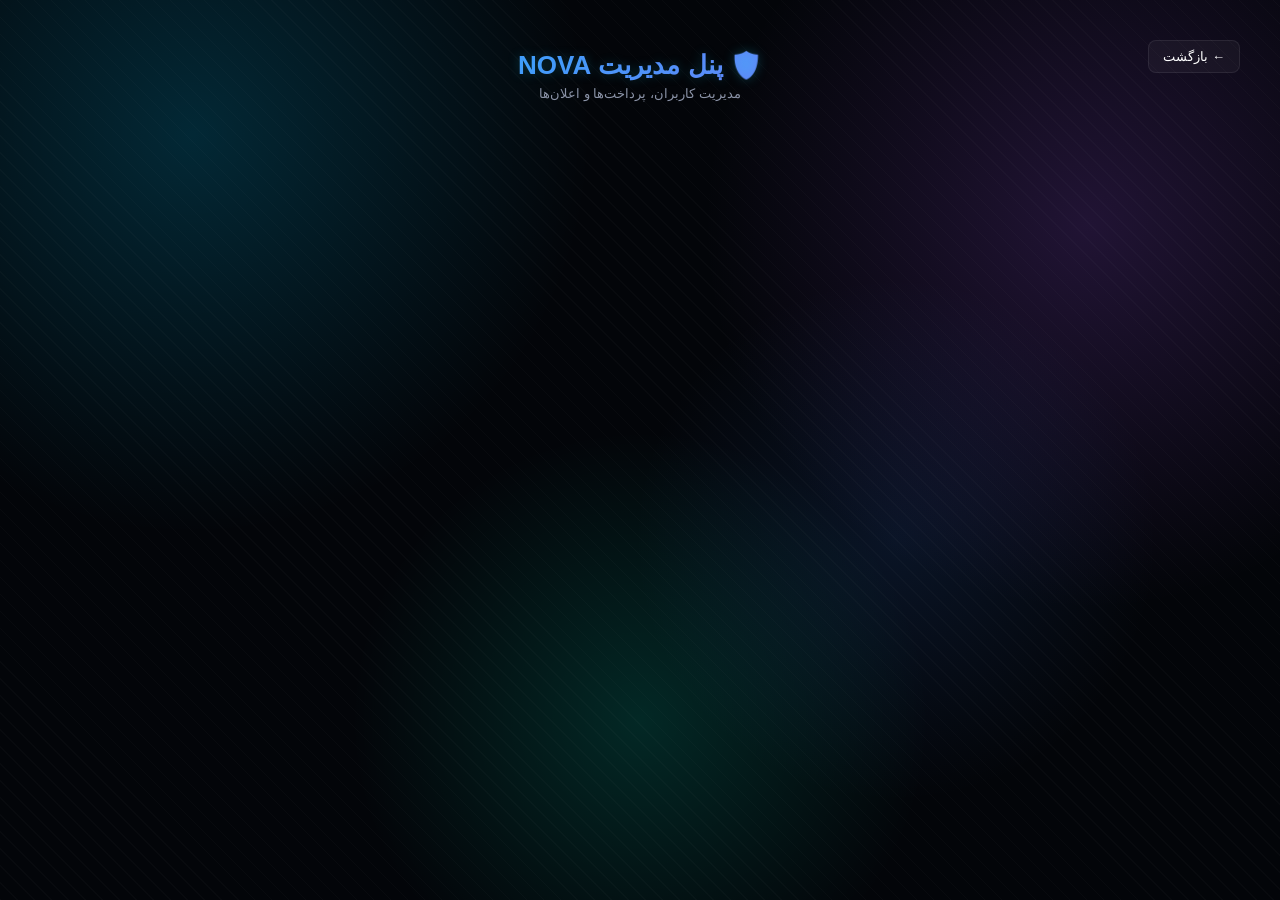
<file: admin.html>
<!DOCTYPE html>
<html lang="fa" dir="rtl">
<head>
    <meta charset="UTF-8">
    <meta name="viewport" content="width=device-width, initial-scale=1.0">
    <title>NOVA - پنل مدیریت</title>
    <link rel="stylesheet" href="css/style.css?v=1789330945">
    <link rel="stylesheet" href="css/admin.css?v=1789330945">
    <style>
        .admin-tabs { display: flex; gap: 8px; margin: 16px 0; flex-wrap: wrap; }
        .admin-tab { padding: 10px 18px; background: rgba(255,255,255,.05); border: 1px solid #1e293b; border-radius: 10px; color: #94a3b8; cursor: pointer; font-family: inherit; font-size: 14px; font-weight: 600; }
        .admin-tab.active { background: linear-gradient(135deg,#3b82f6,#a855f7); color: white; border-color: transparent; }
        .admin-panel { display: none; }
        .admin-panel.active { display: block; }
        .pay-card { background: rgba(255,255,255,.03); border: 1px solid #1e293b; border-radius: 12px; padding: 16px; margin-bottom: 12px; }
        .pay-actions { display: flex; gap: 8px; margin-top: 12px; }
        .btn-approve { background: linear-gradient(135deg,#34d399,#05966d); color: white; border: none; padding: 10px 16px; border-radius: 8px; cursor: pointer; font-weight: 700; font-family: inherit; flex: 1; }
        .btn-reject { background: rgba(239,68,68,.2); color: #f87171; border: 1px solid #ef4444; padding: 10px 16px; border-radius: 8px; cursor: pointer; font-weight: 700; font-family: inherit; }
        .admin-search { width: 100%; padding: 10px; background: #0a0e1a; border: 1px solid #1e293b; border-radius: 10px; color: white; font-family: inherit; margin-bottom: 14px; box-sizing: border-box; }
        .pending-banner { background: linear-gradient(135deg,#f59e0b,#ef4444); color: white; padding: 14px; border-radius: 12px; margin-bottom: 14px; font-weight: 700; text-align: center; animation: pulse 2s infinite; }
        @keyframes pulse { 0%,100% { opacity: 1; } 50% { opacity: .75; } }
    </style>
</head>
<body data-theme="neon">
    <div class="bgAnimated"></div>
    <div class="lines"></div>
    <div class="admin-container">
        <div class="admin-header">
            <a href="index.html" class="back-btn">← بازگشت</a>
            <h1>🛡️ پنل مدیریت NOVA</h1>
            <p class="admin-subtitle">مدیریت کاربران، پرداخت‌ها و اعلان‌ها</p>
        </div>
        <div id="adminAccess" class="admin-access-denied" style="display:none;">
            <div class="denied-icon">🚫</div>
            <h2>دسترسی غیرمجاز</h2>
            <p>فقط مدیر می‌تواند به این صفحه دسترسی داشته باشد.</p>
            <a href="index.html" class="btn-back">بازگشت به اپ</a>
        </div>
        <div id="adminContent" style="display:none;">
            <div id="pendingBanner"></div>
            <div class="admin-stats" id="statsBox"></div>
            <div class="admin-tabs">
                <button class="admin-tab active" data-tab="users">👥 کاربران</button>
                <button class="admin-tab" data-tab="payments" id="paymentsTab">💳 پرداخت‌ها</button>
                <button class="admin-tab" data-tab="notifs">🔔 اعلان‌ها</button>
            </div>
            <div id="panel-users" class="admin-panel active">
                <input type="text" class="admin-search" id="usersSearch" placeholder="🔍 جستجوی کاربر (ایمیل، نام)">
                <div class="users-list" id="usersList"></div>
            </div>
            <div id="panel-payments" class="admin-panel">
                <input type="text" class="admin-search" id="paymentsSearch" placeholder="🔍 جستجو (ایمیل یا کد پیگیری)">
                <div id="paymentsList"></div>
            </div>
            <div id="panel-notifs" class="admin-panel">
                <div style="background:rgba(59,130,246,.05);border:1px solid #3b82f6;border-radius:12px;padding:16px;margin-bottom:16px;">
                    <h3 style="color:#60a5fa;margin:0 0 12px;">📢 ارسال اعلان به همه کاربرها</h3>
                    <input type="text" id="notifTitle" placeholder="عنوان (مثال: آپدیت جدید NOVA)" style="width:100%;padding:10px;background:#0a0e1a;border:1px solid #1e293b;border-radius:8px;color:white;font-family:inherit;margin-bottom:10px;box-sizing:border-box;">
                    <textarea id="notifBody" rows="4" placeholder="متن پیام..." style="width:100%;padding:10px;background:#0a0e1a;border:1px solid #1e293b;border-radius:8px;color:white;font-family:inherit;margin-bottom:10px;box-sizing:border-box;"></textarea>
                    <button id="sendNotifBtn" style="background:linear-gradient(135deg,#3b82f6,#a855f7);color:white;border:none;padding:10px 20px;border-radius:8px;cursor:pointer;font-weight:700;font-family:inherit;">ارسال به همه</button>
                </div>
                <div id="notifsList"></div>
            </div>
        </div>
    </div>
    <script type="module">
        import { createClient } from 'https://esm.sh/@supabase/supabase-js@2';
        const sb = createClient("https://bpveghqcmxblczvazuff.supabase.co", "eyJhbGciOiJIUzI1NiIsInR5cCI6IkpXVCJ9.eyJpc3MiOiJzdXBhYmFzZSIsInJlZiI6ImJwdmVnaHFjbXhibGN6dmF6dWZmIiwicm9sZSI6ImFub24iLCJpYXQiOjE3ODkyMTMzNjIsImV4cCI6MjEwNDc4OTM2Mn0.1Cb7NFVETxPCPr9F4hwlNifSKvWDAagYQAGdA_DxMLk");
        async function init() {
            const { data: { user } } = await sb.auth.getUser();
            if (!user) {
                document.getElementById('adminAccess').style.display = 'block';
                return;
            }
            const { data: profile } = await sb.from('profiles').select('is_admin').eq('id', user.id).single();
            if (!profile || profile.is_admin !== true) {
                document.getElementById('adminAccess').style.display = 'block';
                return;
            }
            document.getElementById('adminContent').style.display = 'block';
            document.querySelectorAll('.admin-tab').forEach(t => {
                t.onclick = () => {
                    document.querySelectorAll('.admin-tab').forEach(x => x.classList.remove('active'));
                    document.querySelectorAll('.admin-panel').forEach(x => x.classList.remove('active'));
                    t.classList.add('active');
                    document.getElementById('panel-' + t.dataset.tab).classList.add('active');
                };
            });
            await Promise.all([loadStats(), loadUsers(), loadPayments(), loadNotifs()]);
        }

        async function loadStats() {
            const { count: uc } = await sb.from('profiles').select('*', { count: 'exact', head: true });
            const { count: pc } = await sb.from('payments').select('*', { count: 'exact', head: true }).eq('status', 'pending');
            const { count: ac } = await sb.from('payments').select('*', { count: 'exact', head: true }).eq('status', 'approved');
            const { data: ap } = await sb.from('payments').select('amount').eq('status', 'approved');
            const total = (ap || []).reduce((s, p) => s + (p.amount || 0), 0);
            document.getElementById('statsBox').innerHTML =
                '<div class="stat-card"><div class="stat-value">' + (uc||0) + '</div><div class="stat-label">👥 کاربران</div></div>' +
                '<div class="stat-card"><div class="stat-value">' + (pc||0) + '</div><div class="stat-label">⏳ در انتظار</div></div>' +
                '<div class="stat-card"><div class="stat-value">' + (ac||0) + '</div><div class="stat-label">✅ تأیید شده</div></div>' +
                '<div class="stat-card"><div class="stat-value">' + (total/10000).toLocaleString('fa-IR') + '</div><div class="stat-label">💰 درآمد (هزار ت)</div></div>';
            if (pc > 0) {
                document.getElementById('pendingBanner').innerHTML = '<div class="pending-banner">⏳ ' + pc + ' پرداخت در انتظار تأیید شماست!</div>';
                document.getElementById('paymentsTab').textContent = '💳 پرداخت‌ها (' + pc + ')';
            }
        }

        async function loadUsers() {
            const { data } = await sb.from('profiles').select('*').order('created_at', { ascending: false });
            window._users = data || [];
            renderUsers(window._users);
        }
        function renderUsers(list) {
            const box = document.getElementById('usersList');
            if (!list || !list.length) { box.innerHTML = '<div style="text-align:center;color:#64748b;padding:30px;">کاربری نیست</div>'; return; }
            box.innerHTML = list.map(p => {
                const prem = p.plan_expires && new Date(p.plan_expires) > new Date();
                return '<div style="background:rgba(255,255,255,.03);border:1px solid #1e293b;border-radius:12px;padding:14px;margin-bottom:10px;">' +
                    '<div style="display:flex;justify-content:space-between;margin-bottom:6px;"><b style="color:#60a5fa;">' + (p.username||p.id.slice(0,8)) + '</b>' + (prem ? '<span style="background:linear-gradient(135deg,#34d399,#a855f7);padding:2px 10px;border-radius:12px;font-size:11px;color:#fff;">👑 پرمیوم</span>' : '') + '</div>' +
                    '<div style="color:#94a3b8;font-size:12px;">📧 ' + (p.email||'-') + '</div>' +
                    '<div style="color:#94a3b8;font-size:12px;">📅 انقضا: ' + (p.plan_expires ? new Date(p.plan_expires).toLocaleDateString('fa-IR') : 'ندارد') + '</div></div>';
            }).join('');
        }

        async function loadPayments() {
            const { data } = await sb.from('payments').select('*').order('created_at', { ascending: false });
            window._pays = data || [];
            renderPayments(window._pays);
        }
        function renderPayments(list) {
            const box = document.getElementById('paymentsList');
            if (!list || !list.length) { box.innerHTML = '<div style="text-align:center;color:#64748b;padding:30px;">پرداختی نیست</div>'; return; }
            const sc = { pending: '#fbbf24', approved: '#34d399', rejected: '#f87171' };
            const sl = { pending: '⏳ در انتظار', approved: '✅ تأیید شده', rejected: '❌ رد شده' };
            box.innerHTML = list.map(p =>
                '<div class="pay-card">' +
                '<div style="display:flex;justify-content:space-between;margin-bottom:8px;"><b style="color:#60a5fa;">' + (p.username||'کاربر') + '</b><span style="background:rgba(168,85,247,.2);color:#c4b5fd;padding:2px 10px;border-radius:12px;font-size:12px;">' + p.plan_months + ' ماهه</span></div>' +
                '<div style="color:#cbd5e1;font-size:13px;margin-bottom:4px;">💰 ' + (p.amount||0).toLocaleString('fa-IR') + ' تومان</div>' +
                '<div style="color:#cbd5e1;font-size:13px;margin-bottom:4px;">🔑 کد: <span style="font-family:monospace;color:#fbbf24;background:rgba(251,191,36,.1);padding:2px 8px;border-radius:6px;">' + (p.trace_code||'-') + '</span></div>' +
                '<div style="color:#64748b;font-size:12px;margin-bottom:4px;">📅 ' + new Date(p.created_at).toLocaleString('fa-IR') + '</div>' +
                '<div style="font-size:13px;">وضعیت: <b style="color:' + sc[p.status] + ';">' + sl[p.status] + '</b></div>' +
                (p.status === 'pending' ? '<div class="pay-actions"><button class="btn-approve" onclick="approvePay(\'' + p.id + '\',\'' + p.user_id + '\',' + p.plan_months + ')">✅ تأیید و فعال‌سازی</button><button class="btn-reject" onclick="rejectPay(\'' + p.id + '\')">❌ رد</button></div>' : '') +
                '</div>').join('');
        }

        window.approvePay = async function(id, userId, months) {
            if (!confirm('تأیید پرداخت و فعال‌سازی اشتراک ' + months + ' ماهه؟')) return;
            const exp = new Date();
            exp.setDate(exp.getDate() + months * 30);
            await sb.from('profiles').update({ plan_expires: exp.toISOString() }).eq('id', userId);
            await sb.from('payments').update({ status: 'approved' }).eq('id', id);
            alert('✅ اشتراک فعال شد! انقضا: ' + exp.toLocaleDateString('fa-IR'));
            await Promise.all([loadStats(), loadPayments(), loadUsers()]);
        };
        window.rejectPay = async function(id) {
            if (!confirm('رد این پرداخت؟')) return;
            await sb.from('payments').update({ status: 'rejected' }).eq('id', id);
            await Promise.all([loadStats(), loadPayments()]);
        };

        async function loadNotifs() {
            const { data } = await sb.from('notifications').select('*').order('created_at', { ascending: false });
            const box = document.getElementById('notifsList');
            if (!data || !data.length) { box.innerHTML = '<div style="text-align:center;color:#64748b;padding:20px;">اعلانی نیست</div>'; return; }
            box.innerHTML = data.map(n =>
                '<div style="background:rgba(255,255,255,.03);border:1px solid #1e293b;border-radius:12px;padding:14px;margin-bottom:10px;">' +
                '<div style="display:flex;justify-content:space-between;"><b style="color:#60a5fa;">' + n.title + '</b><button onclick="delNotif(\'' + n.id + '\')" style="background:rgba(239,68,68,.2);color:#f87171;border:1px solid #ef4444;padding:3px 10px;border-radius:6px;cursor:pointer;font-size:11px;">حذف</button></div>' +
                '<div style="color:#cbd5e1;font-size:13px;margin-top:6px;">' + (n.body||'') + '</div>' +
                '<div style="color:#64748b;font-size:11px;margin-top:6px;">' + new Date(n.created_at).toLocaleString('fa-IR') + '</div></div>').join('');
        }
        window.delNotif = async function(id) {
            if (!confirm('حذف این اعلان؟')) return;
            await sb.from('notifications').delete().eq('id', id);
            await loadNotifs();
        };
        document.getElementById('sendNotifBtn').onclick = async function() {
            const t = document.getElementById('notifTitle').value.trim();
            const b = document.getElementById('notifBody').value.trim();
            if (!t) { alert('عنوان را وارد کنید'); return; }
            const { error } = await sb.from('notifications').insert({ title: t, body: b });
            if (error) { alert('خطا: ' + error.message); return; }
            alert('✅ اعلان ارسال شد!');
            document.getElementById('notifTitle').value = '';
            document.getElementById('notifBody').value = '';
            await loadNotifs();
        };

        document.getElementById('usersSearch').oninput = e => renderUsers(window._users.filter(u => JSON.stringify(u).toLowerCase().includes(e.target.value.toLowerCase())));
        document.getElementById('paymentsSearch').oninput = e => renderPayments(window._pays.filter(p => JSON.stringify(p).toLowerCase().includes(e.target.value.toLowerCase())));

        init();
    </script>
</body>
</html>
</file>
<file: css/style.css>
* {
    margin: 0;
    padding: 0;
    box-sizing: border-box;
    -webkit-tap-highlight-color: transparent;
}

:root {
    --bg: #030509;
    --card: rgba(255,255,255,.04);
    --line: rgba(255,255,255,.08);
    --text: #ffffff;
    --muted: #8b93a7;
    --cyan: #00c8ff;
    --purple: #a855f7;
    --teal: #00ffd1;
    --blue: #3b82f6;
    --success: #34d399;
    --warning: #fbbf24;
    --danger: #fb7185;
}

body[data-theme="white"] {
    --bg: #f4f7ff;
    --card: rgba(255,255,255,.75);
    --line: rgba(15,23,42,.08);
    --text: #0f172a;
    --muted: #64748b;
}

body {
    font-family: "Segoe UI", Tahoma, sans-serif;
    background: var(--bg);
    color: var(--text);
    min-height: 100vh;
    overflow-x: hidden;
    transition: background .3s, color .3s;
}

.bgAnimated {
    position: fixed;
    inset: 0;
    z-index: -2;
    background:
        radial-gradient(circle at 15% 15%, rgba(0,200,255,.18), transparent 30%),
        radial-gradient(circle at 85% 25%, rgba(168,85,247,.18), transparent 30%),
        radial-gradient(circle at 50% 80%, rgba(0,255,209,.14), transparent 30%),
        radial-gradient(circle at 70% 60%, rgba(59,130,246,.12), transparent 25%),
        var(--bg);
    animation: bgPulse 12s ease-in-out infinite alternate;
}

body[data-theme="white"] .bgAnimated {
    background:
        radial-gradient(circle at 15% 15%, rgba(0,200,255,.10), transparent 30%),
        radial-gradient(circle at 85% 25%, rgba(168,85,247,.10), transparent 30%),
        radial-gradient(circle at 50% 80%, rgba(0,255,209,.08), transparent 30%),
        #f4f7ff;
}

@keyframes bgPulse {
    0% { opacity: .8; }
    100% { opacity: 1; }
}

.lines {
    position: fixed;
    inset: 0;
    z-index: -1;
    background-image: repeating-linear-gradient(
        45deg,
        rgba(255,255,255,.02) 0px,
        rgba(255,255,255,.02) 1px,
        transparent 1px,
        transparent 12px
    );
    pointer-events: none;
}

body[data-theme="white"] .lines {
    background-image: repeating-linear-gradient(
        45deg,
        rgba(15,23,42,.03) 0px,
        rgba(15,23,42,.03) 1px,
        transparent 1px,
        transparent 12px
    );
}

.topbar {
    display: flex;
    justify-content: space-between;
    align-items: center;
    padding: 24px 20px 12px;
    max-width: 560px;
    margin: 0 auto;
    position: relative;
    z-index: 2;
}

.brand {
    display: flex;
    align-items: center;
    gap: 14px;
}

.logo {
    width: 56px;
    height: 56px;
    border-radius: 50%;
    display: grid;
    place-items: center;
    font-family: 'Orbitron', 'Segoe UI', sans-serif;
    font-weight: 900;
    font-size: 26px;
    color: white;
    background: conic-gradient(from 210deg, var(--cyan), var(--purple), var(--teal), var(--blue), var(--cyan));
    box-shadow: 0 0 30px rgba(0,200,255,.4), inset 0 0 15px rgba(255,255,255,.15);
    position: relative;
}

.logo::before {
    content: "";
    position: absolute;
    inset: 3px;
    border-radius: 50%;
    background: var(--bg);
    z-index: 0;
}

body[data-theme="white"] .logo::before {
    background: #fff;
}

.logo span {
    position: relative;
    z-index: 1;
    background: linear-gradient(135deg, var(--cyan), var(--purple), var(--teal));
    -webkit-background-clip: text;
    background-clip: text;
    color: transparent;
}

.logo::after {
    content: "";
    position: absolute;
    inset: -4px;
    border-radius: 50%;
    border: 2px solid transparent;
    border-top-color: var(--cyan);
    border-bottom-color: var(--purple);
    animation: spinRing 2.5s linear infinite;
}

@keyframes spinRing {
    to { transform: rotate(360deg); }
}

.brand h1 {
    font-family: 'Orbitron', 'Segoe UI', sans-serif;
    font-size: 22px;
    font-weight: 900;
    letter-spacing: 6px;
    text-transform: uppercase;
    background: linear-gradient(135deg, var(--cyan), var(--purple), var(--teal), var(--blue));
    -webkit-background-clip: text;
    background-clip: text;
    color: transparent;
}

.brand p {
    font-family: 'Orbitron', 'Segoe UI', sans-serif;
    font-size: 11px;
    font-weight: 500;
    color: #8b93a7;
    letter-spacing: 4px;
    text-transform: uppercase;
    margin-top: 4px;
}

.status {
    display: flex;
    align-items: center;
    gap: 8px;
    font-size: 11px;
    font-weight: 700;
    letter-spacing: 2px;
    text-transform: uppercase;
    color: var(--success);
    white-space: nowrap;
}

.status::before {
    content: "";
    width: 8px;
    height: 8px;
    border-radius: 50%;
    background: currentColor;
    box-shadow: 0 0 12px currentColor;
    animation: pulse 2s infinite;
}

.status.offline {
    color: var(--danger);
}

@keyframes pulse {
    0%, 100% { opacity: 1; transform: scale(1); }
    50% { opacity: .4; transform: scale(1.2); }
}

main {
    padding: 10px 20px 120px;
    max-width: 560px;
    margin: 0 auto;
    position: relative;
    z-index: 1;
}

.page {
    display: none;
}

.page.active {
    display: block;
    animation: fadeUp .3s ease;
}

@keyframes fadeUp {
    from { opacity: 0; transform: translateY(14px); }
    to { opacity: 1; transform: translateY(0); }
}

.card {
    background: var(--card);
    border: 1px solid var(--line);
    border-radius: 24px;
    padding: 20px;
    box-shadow: 0 18px 50px rgba(0,0,0,.25);
    backdrop-filter: blur(18px);
    -webkit-backdrop-filter: blur(18px);
    margin-bottom: 16px;
    position: relative;
    overflow: hidden;
}

.boost-card {
    text-align: center;
    padding: 18px 16px;
}

.boost-title {
    font-size: 13px;
    font-weight: 900;
    letter-spacing: 3px;
    text-transform: uppercase;
    margin-bottom: 4px;
}

.selected-game {
    color: var(--muted);
    font-size: 10px;
    letter-spacing: 1px;
    direction: ltr;
    margin-bottom: 8px;
}

.boost-ring {
    width: 200px;
    height: 200px;
    margin: 12px auto;
    position: relative;
}

.pulse-ring {
    position: absolute;
    inset: 0;
    border-radius: 50%;
    border: 2px solid;
    opacity: 0;
    pointer-events: none;
}

.pr1 { border-color: var(--cyan); }
.pr2 { border-color: var(--purple); }
.pr3 { border-color: var(--teal); }

.scanning .pr1 { animation: pulseRing 2.2s infinite; }
.scanning .pr2 { animation: pulseRing 2.2s .6s infinite; }
.scanning .pr3 { animation: pulseRing 2.2s 1.2s infinite; }

@keyframes pulseRing {
    0% { transform: scale(.8); opacity: .7; }
    100% { transform: scale(1.3); opacity: 0; }
}

.ring-svg {
    width: 100%;
    height: 100%;
    transform: rotate(-90deg);
    position: absolute;
    inset: 0;
    z-index: 4;
}

.ring-bg {
    fill: none;
    stroke: var(--line);
    stroke-width: 4;
}

.ring-progress {
    fill: none;
    stroke: url(#novaGrad);
    stroke-width: 6;
    stroke-linecap: round;
    stroke-dasharray: 628;
    stroke-dashoffset: 628;
    transition: stroke-dashoffset .18s linear;
    filter: drop-shadow(0 0 8px var(--cyan));
}

.radar-layer {
    position: absolute;
    inset: 0;
    border-radius: 50%;
    z-index: 1;
}

.radar-glow {
    position: absolute;
    inset: 0;
    border-radius: 50%;
    background: radial-gradient(circle at center, rgba(0,200,255,.12) 0%, transparent 45%);
    pointer-events: none;
}

.holo-lines {
    position: absolute;
    inset: 0;
    border-radius: 50%;
    background: repeating-linear-gradient(
        0deg,
        transparent 0px,
        transparent 3px,
        rgba(0,200,255,.03) 3px,
        rgba(0,200,255,.03) 4px
    );
    pointer-events: none;
    mask: radial-gradient(circle, black 0%, black 86%, transparent 87%);
    -webkit-mask: radial-gradient(circle, black 0%, black 86%, transparent 87%);
}

.scan-cone {
    position: absolute;
    inset: 0;
    border-radius: 50%;
    background: conic-gradient(from 0deg,
        transparent 0deg,
        rgba(0,200,255,0) 300deg,
        rgba(0,200,255,.06) 330deg,
        rgba(0,200,255,.25) 352deg,
        rgba(255,255,255,.55) 359deg,
        rgba(255,255,255,.8) 360deg
    );
    opacity: 0;
    transition: opacity .4s;
    mask: radial-gradient(circle, black 0%, black 86%, transparent 87%);
    -webkit-mask: radial-gradient(circle, black 0%, black 86%, transparent 87%);
    animation: radarScan 2.8s linear infinite;
    pointer-events: none;
    z-index: 2;
}

.scanning .scan-cone {
    opacity: 1;
}

@keyframes radarScan {
    to { transform: rotate(360deg); }
}

.radar-svg {
    position: absolute;
    inset: 0;
    width: 100%;
    height: 100%;
    pointer-events: none;
    z-index: 3;
}

.radar-ring {
    fill: none;
    stroke-width: 1;
    opacity: .6;
}

.r1 { stroke: rgba(0,200,255,.30); stroke-dasharray: 2 4; }
.r2 { stroke: rgba(168,85,247,.25); stroke-dasharray: 4 6; }
.r3 { stroke: rgba(0,255,209,.22); stroke-dasharray: 1 3; }
.r4 { stroke: rgba(59,130,246,.28); }

.radar-spoke {
    stroke: rgba(0,200,255,.10);
    stroke-width: 1;
}

.radar-wave {
    fill: none;
    stroke: rgba(0,200,255,.35);
    stroke-width: 1;
    transform-origin: 110px 110px;
    opacity: 0;
    animation: waveExpand 3.6s linear infinite;
}

.w2 { animation-delay: 1.2s; }
.w3 { animation-delay: 2.4s; }

@keyframes waveExpand {
    0% { transform: scale(.08); opacity: .9; stroke-width: 2; }
    100% { transform: scale(1); opacity: 0; stroke-width: .5; }
}

.radar-particles {
    position: absolute;
    inset: 0;
    border-radius: 50%;
    pointer-events: none;
    overflow: hidden;
    z-index: 2;
}

.radar-particle {
    position: absolute;
    width: 3px;
    height: 3px;
    border-radius: 50%;
    background: var(--cyan);
    opacity: .3;
    animation: particleFloat 4s infinite alternate ease-in-out;
}

@keyframes particleFloat {
    from { transform: translate(0, 0); opacity: .15; }
    to { transform: translate(6px, -8px); opacity: .55; }
}

.dot-halo {
    opacity: .18;
    filter: blur(3px);
    transition: all .4s;
}

.server-dot {
    transition: all .4s;
}

.server-dot.auto {
    fill: var(--cyan);
    filter: drop-shadow(0 0 4px var(--cyan));
}

.dot-halo.auto { fill: var(--cyan); }

.server-dot.best {
    fill: var(--success);
    filter: drop-shadow(0 0 6px var(--success));
}

.dot-halo.best {
    fill: var(--success);
    opacity: .25;
}

.server-dot.scanning-dot {
    animation: dotPulse 1s infinite;
}

@keyframes dotPulse {
    0%, 100% { opacity: .4; }
    50% { opacity: 1; }
}

.core {
    position: absolute;
    top: 50%;
    left: 50%;
    transform: translate(-50%, -50%);
    width: 76px;
    height: 76px;
    border-radius: 50%;
    background: rgba(255,255,255,.05);
    border: 1px solid var(--line);
    display: flex;
    flex-direction: column;
    align-items: center;
    justify-content: center;
    gap: 4px;
    backdrop-filter: blur(8px);
    -webkit-backdrop-filter: blur(8px);
    z-index: 5;
    box-shadow: inset 0 0 20px rgba(0,200,255,.06), 0 0 20px rgba(0,200,255,.10);
}

.ping-value {
    display: flex;
    align-items: baseline;
    gap: 2px;
    font-size: 26px;
    font-weight: 900;
    font-variant-numeric: tabular-nums;
    line-height: 1;
    background: linear-gradient(135deg, var(--cyan), var(--purple), var(--teal));
    -webkit-background-clip: text;
    background-clip: text;
    color: transparent;
}

.ping-unit {
    font-size: 10px;
    color: var(--muted);
    font-weight: 700;
}

.server-label {
    margin-top: 8px;
    font-size: 10px;
    color: var(--muted);
    letter-spacing: 1px;
    text-transform: uppercase;
    direction: ltr;
    min-height: 14px;
}

.metrics {
    display: grid;
    grid-template-columns: repeat(3, 1fr);
    gap: 8px;
    margin-top: 12px;
}

.metric {
    padding: 10px 6px;
    border-radius: 14px;
    background: rgba(255,255,255,.03);
    border: 1px solid var(--line);
}

.metric b {
    display: block;
    font-size: 14px;
    margin-bottom: 3px;
    font-variant-numeric: tabular-nums;
}

.metric span {
    font-size: 9px;
    color: var(--muted);
    text-transform: uppercase;
    letter-spacing: 1px;
}

.btn-boost {
    width: 100%;
    padding: 14px;
    border-radius: 18px;
    border: none;
    background: linear-gradient(135deg, var(--cyan), var(--purple), var(--teal));
    color: white;
    font-size: 14px;
    font-weight: 900;
    letter-spacing: 2px;
    text-transform: uppercase;
    cursor: pointer;
    box-shadow: 0 12px 30px rgba(124,58,237,.3);
    margin-top: 14px;
    transition: .2s;
    position: relative;
    overflow: hidden;
}

.btn-boost:active {
    transform: scale(.98);
}

.btn-sub {
    display: block;
    font-size: 10px;
    font-weight: 400;
    letter-spacing: 1px;
    margin-top: 3px;
    opacity: .8;
    text-transform: none;
}

.section-title {
    display: flex;
    justify-content: space-between;
    align-items: center;
    margin: 20px 0 10px;
}

.section-title h2 {
    font-size: 13px;
    font-weight: 900;
    letter-spacing: 3px;
    text-transform: uppercase;
    color: var(--text);
}

.section-title span {
    font-size: 10px;
    color: var(--muted);
    letter-spacing: 1px;
    text-transform: uppercase;
}

.history {
    display: flex;
    align-items: flex-end;
    gap: 5px;
    height: 50px;
    margin-top: 8px;
    padding: 8px;
    border-radius: 14px;
    background: rgba(255,255,255,.03);
    border: 1px solid var(--line);
    overflow: hidden;
}

.bar {
    flex: 1;
    background: linear-gradient(180deg, var(--cyan), var(--purple));
    border-radius: 6px 6px 0 0;
    min-height: 4px;
    transition: .3s;
    box-shadow: 0 0 8px rgba(0,200,255,.2);
}

.game-grid {
    display: grid;
    grid-template-columns: 1fr 1fr;
    gap: 8px;
}

.game-card {
    padding: 12px;
    border-radius: 18px;
    background: var(--card);
    border: 1px solid var(--line);
    cursor: pointer;
    transition: .2s;
    text-align: center;
}

.game-card:active {
    transform: scale(.97);
}

.game-card.selected {
    border-color: var(--cyan);
    background: rgba(0,200,255,.06);
}

.game-icon {
    width: 52px;
    height: 52px;
    border-radius: 14px;
    display: grid;
    place-items: center;
    font-weight: 900;
    font-size: 14px;
    color: #081018;
    margin: 0 auto 8px;
    overflow: hidden;
    background: linear-gradient(135deg, #1a1a2e, #16213e);
    position: relative;
    box-shadow: 0 4px 12px rgba(0,0,0,.3);
}

.game-icon img {
    width: 100%;
    height: 100%;
    object-fit: cover;
    border-radius: 14px;
    position: absolute;
    inset: 0;
    z-index: 2;
}

.game-icon .fallback-text {
    position: absolute;
    inset: 0;
    display: grid;
    place-items: center;
    font-weight: 900;
    font-size: 16px;
    color: white;
    z-index: 1;
    text-shadow: 0 2px 8px rgba(0,0,0,.5);
}

.game-name {
    font-size: 11px;
    font-weight: 800;
    direction: ltr;
    text-align: center;
    line-height: 1.4;
    margin-top: 8px;
}

.game-genre {
    font-size: 9px;
    color: var(--muted);
    direction: ltr;
    text-align: center;
    margin-top: 3px;
}

.btn-more {
    width: 100%;
    padding: 10px;
    border-radius: 16px;
    border: 1px dashed var(--line);
    background: transparent;
    color: var(--muted);
    font-size: 18px;
    cursor: pointer;
    margin-top: 8px;
    transition: .2s;
}

.btn-more:active {
    transform: scale(.98);
}

.server-tabs {
    display: flex;
    gap: 8px;
    margin-bottom: 12px;
}

.server-tab {
    flex: 1;
    padding: 10px;
    border-radius: 14px;
    border: 1px solid var(--line);
    background: transparent;
    color: var(--muted);
    font-weight: 800;
    font-size: 13px;
    cursor: pointer;
    transition: .2s;
}

.server-tab.active {
    background: linear-gradient(135deg, rgba(0,200,255,.15), rgba(168,85,247,.15));
    color: var(--text);
    border-color: var(--cyan);
}

.server-row {
    display: flex;
    justify-content: space-between;
    align-items: center;
    gap: 10px;
    padding: 12px 14px;
    border-radius: 16px;
    background: var(--card);
    border: 1px solid var(--line);
    margin-bottom: 8px;
    transition: .2s;
}

.server-row:active {
    transform: scale(.98);
}

.server-row.best {
    border-color: var(--success);
    background: rgba(52,211,153,.06);
}

.server-row.manual-selected {
    border-color: var(--purple);
    background: rgba(168,85,247,.08);
    box-shadow: 0 0 12px rgba(168,85,247,.15);
}

.server-name {
    font-size: 13px;
    font-weight: 800;
    margin-bottom: 4px;
}

.server-host {
    direction: ltr;
    text-align: right;
    color: var(--muted);
    font-size: 11px;
}

.ping-badge {
    min-width: 66px;
    text-align: center;
    padding: 8px 10px;
    border-radius: 999px;
    font-size: 12px;
    font-weight: 900;
    border: 1px solid var(--line);
    color: var(--muted);
    font-variant-numeric: tabular-nums;
}

.good {
    color: #a7f3d0;
    background: rgba(52,211,153,.12);
    border-color: rgba(52,211,153,.18);
}

.mid {
    color: #fde68a;
    background: rgba(251,191,36,.12);
    border-color: rgba(251,191,36,.18);
}

.bad {
    color: #fecdd3;
    background: rgba(251,113,133,.12);
    border-color: rgba(251,113,133,.18);
}

.input, select {
    width: 100%;
    padding: 13px 14px;
    border-radius: 16px;
    border: 1px solid var(--line);
    background: rgba(255,255,255,.04);
    color: var(--text);
    outline: none;
    margin-bottom: 12px;
}

body[data-theme="white"] .input,
body[data-theme="white"] select {
    background: rgba(255,255,255,.8);
}

.label {
    color: var(--muted);
    font-size: 12px;
    margin: 12px 0 7px;
    display: block;
}

.plans {
    display: grid;
    grid-template-columns: 1fr 1fr;
    gap: 10px;
    margin-top: 12px;
}

.plan {
    padding: 14px;
    border-radius: 20px;
    border: 1px solid var(--line);
    background: rgba(255,255,255,.03);
    cursor: pointer;
    transition: .2s;
    text-align: center;
}

.plan.active {
    border-color: var(--cyan);
    box-shadow: 0 0 18px rgba(0,200,255,.12);
}

.plan b {
    display: block;
    margin-bottom: 4px;
    font-size: 14px;
    letter-spacing: 1px;
}

.plan span {
    color: var(--muted);
    font-size: 11px;
}

.settings-row {
    display: flex;
    justify-content: space-between;
    align-items: center;
    gap: 12px;
    padding: 13px 0;
    border-bottom: 1px solid var(--line);
    position: relative;
}

.settings-row:last-child {
    border-bottom: 0;
}

.switch {
    width: 48px;
    height: 27px;
    border-radius: 999px;
    position: relative;
    background: rgba(255,255,255,.12);
    appearance: none;
    cursor: pointer;
    outline: none;
    border: 1px solid var(--line);
    flex-shrink: 0;
}

.switch:checked {
    background: linear-gradient(135deg, var(--cyan), var(--purple));
}

.switch::after {
    content: "";
    position: absolute;
    top: 2px;
    left: 2px;
    width: 21px;
    height: 21px;
    border-radius: 50%;
    background: white;
    transition: .2s;
}

.switch:checked::after {
    transform: translateX(21px);
}

.bottom-nav {
    position: fixed;
    bottom: 16px;
    left: 50%;
    transform: translateX(-50%);
    width: calc(100% - 32px);
    max-width: 560px;
    display: flex;
    gap: 8px;
    padding: 8px;
    border-radius: 24px;
    background: rgba(3,5,9,.8);
    border: 1px solid var(--line);
    backdrop-filter: blur(20px);
    -webkit-backdrop-filter: blur(20px);
    box-shadow: 0 18px 40px rgba(0,0,0,.35);
    z-index: 20;
}

body[data-theme="white"] .bottom-nav {
    background: rgba(255,255,255,.8);
}

.nav-btn {
    flex: 1;
    padding: 12px;
    border: none;
    background: transparent;
    color: var(--muted);
    font-size: 11px;
    font-weight: 800;
    letter-spacing: 2px;
    text-transform: uppercase;
    border-radius: 16px;
    cursor: pointer;
    transition: .2s;
}

.nav-btn.active {
    background: linear-gradient(135deg, rgba(0,200,255,.15), rgba(168,85,247,.15));
    color: var(--text);
}

#toast {
    position: fixed;
    bottom: 100px;
    left: 50%;
    transform: translateX(-50%) translateY(20px);
    background: var(--card);
    color: var(--text);
    border: 1px solid var(--line);
    padding: 12px 18px;
    border-radius: 18px;
    opacity: 0;
    pointer-events: none;
    transition: .3s;
    z-index: 50;
    backdrop-filter: blur(16px);
    -webkit-backdrop-filter: blur(16px);
    max-width: calc(100vw - 30px);
    text-align: center;
    font-size: 13px;
    letter-spacing: .5px;
}

#toast.show {
    opacity: 1;
    transform: translateX(-50%) translateY(0);
}

.muted {
    color: var(--muted);
    font-size: 12px;
    line-height: 1.9;
}

.btn-full {
    width: 100%;
    padding: 15px;
    border-radius: 18px;
    border: none;
    background: linear-gradient(135deg, var(--cyan), var(--purple));
    color: white;
    font-size: 14px;
    font-weight: 900;
    letter-spacing: 1px;
    text-transform: uppercase;
    cursor: pointer;
    margin-top: 12px;
}

.btn-full:active {
    transform: scale(.98);
}

.btn-full.ghost {
    background: transparent;
    border: 1px solid var(--line);
    color: var(--text);
}

.theme-btns {
    display: flex;
    gap: 8px;
}

.theme-btn {
    padding: 9px 12px;
    font-size: 11px;
    border-radius: 12px;
    border: 1px solid var(--line);
    background: transparent;
    color: var(--muted);
    cursor: pointer;
    font-weight: 700;
}

.theme-btn.active {
    border-color: var(--cyan);
    color: var(--text);
    background: rgba(0,200,255,.08);
}

/* ===== NOVA PRO STYLING ===== */
@keyframes novaRise { from { opacity:0; transform:translateY(16px); } to { opacity:1; transform:none; } }
.card, .plan, .settings-row { animation: novaRise .45s ease both; }
.card:nth-of-type(2) { animation-delay:.06s; }
.card:nth-of-type(3) { animation-delay:.12s; }
.plan:nth-child(2) { animation-delay:.05s; }
.plan:nth-child(3) { animation-delay:.1s; }
.plan:nth-child(4) { animation-delay:.15s; }

.card {
  background: rgba(255,255,255,.045) !important;
  backdrop-filter: blur(18px) saturate(140%);
  -webkit-backdrop-filter: blur(18px) saturate(140%);
  border: 1px solid rgba(255,255,255,.09) !important;
  box-shadow: 0 10px 34px rgba(0,0,0,.38);
}
.plan {
  background: rgba(255,255,255,.04) !important;
  backdrop-filter: blur(12px);
  -webkit-backdrop-filter: blur(12px);
  border: 1px solid rgba(255,255,255,.08) !important;
  transition: transform .18s ease, box-shadow .18s ease, border-color .18s ease;
}
.plan:active { transform: scale(.97); }
.plan.active {
  border-color: rgba(34,211,238,.65) !important;
  box-shadow: 0 0 22px rgba(34,211,238,.28);
}

@keyframes neonPulse {
  0%,100% { box-shadow: 0 0 16px rgba(34,211,238,.22), 0 0 44px rgba(168,85,247,.14); border-color: rgba(34,211,238,.45) !important; }
  50% { box-shadow: 0 0 30px rgba(168,85,247,.32), 0 0 64px rgba(45,212,191,.18); border-color: rgba(168,85,247,.55) !important; }
}
#home .card:first-of-type { animation: novaRise .45s ease both, neonPulse 3.2s ease-in-out infinite; }

.btn-full, #buyBtn, #boostBtn { transition: transform .15s ease, filter .15s ease; }
.btn-full:active, #buyBtn:active, #boostBtn:active { transform: scale(.97); filter: brightness(1.15); }

::-webkit-scrollbar { width: 0; height: 0; }

body, button, input, textarea, select { font-family: 'Vazirmatn', 'Vazir', 'Segoe UI', Tahoma, sans-serif !important; }

/* مخفی‌سازی امن بدون حذف HTML */
#debugGamesBtn, #debugGamesList, #debugBtn, #debugList, #appModeRow { display:none !important; }

/* مخفی‌سازی امن بدون حذف HTML */
#debugGamesBtn, #debugGamesList, #debugBtn, #debugList, #appModeRow { display:none !important; }

/* ============================================ */
/* ========= NOVA PRO UI ENHANCEMENTS ========= */
/* ============================================ */

/* فونت وزیرمتن برای متن فارسی */
body, button, input, textarea, select {
    font-family: 'Vazirmatn', 'Vazir', 'Segoe UI', Tahoma, sans-serif !important;
}

/* انیمیشن ورود نرم برای کارت‌ها */
@keyframes novaRise {
    from { opacity: 0; transform: translateY(18px); }
    to { opacity: 1; transform: none; }
}
.card { animation: novaRise .5s ease both; }
.card:nth-of-type(2) { animation-delay: .08s; }
.card:nth-of-type(3) { animation-delay: .16s; }

/* کارت‌های شیشه‌ای (Glassmorphism) */
.card {
    background: rgba(255, 255, 255, 0.04) !important;
    backdrop-filter: blur(18px) saturate(140%);
    -webkit-backdrop-filter: blur(18px) saturate(140%);
    border: 1px solid rgba(255, 255, 255, 0.08) !important;
    box-shadow: 0 10px 32px rgba(0, 0, 0, 0.35);
}

/* نئون متحرک دور کارت BOOST */
@keyframes novaNeonPulse {
    0%, 100% {
        box-shadow: 0 0 18px rgba(34, 211, 238, 0.22),
                    0 0 44px rgba(168, 85, 247, 0.14),
                    0 10px 32px rgba(0, 0, 0, 0.35);
        border-color: rgba(34, 211, 238, 0.45) !important;
    }
    50% {
        box-shadow: 0 0 32px rgba(168, 85, 247, 0.32),
                    0 0 64px rgba(45, 212, 191, 0.18),
                    0 10px 32px rgba(0, 0, 0, 0.35);
        border-color: rgba(168, 85, 247, 0.55) !important;
    }
}
#home .card:first-of-type {
    animation: novaRise .5s ease both, novaNeonPulse 3.2s ease-in-out infinite;
}

/* پلن‌های شیشه‌ای */
.plan {
    background: rgba(255, 255, 255, 0.04) !important;
    backdrop-filter: blur(12px);
    -webkit-backdrop-filter: blur(12px);
    border: 1px solid rgba(255, 255, 255, 0.08) !important;
    transition: transform .18s ease, box-shadow .18s ease, border-color .18s ease;
    animation: novaRise .5s ease both;
}
.plan:nth-child(1) { animation-delay: .05s; }
.plan:nth-child(2) { animation-delay: .1s; }
.plan:nth-child(3) { animation-delay: .15s; }
.plan:nth-child(4) { animation-delay: .2s; }
.plan:active { transform: scale(0.97); }
.plan.active {
    border-color: rgba(34, 211, 238, 0.65) !important;
    box-shadow: 0 0 24px rgba(34, 211, 238, 0.3);
}

/* دکمه‌های لمسی */
.btn-full, #buyBtn, #boostBtn, .btn-boost {
    transition: transform .15s ease, filter .15s ease;
}
.btn-full:active, #buyBtn:active, #boostBtn:active, .btn-boost:active {
    transform: scale(0.97);
    filter: brightness(1.15);
}

/* اسکرول‌بار مخفی (تمیزتر) */
::-webkit-scrollbar { width: 0; height: 0; }
* { scrollbar-width: none; }

/* افکت نئون روی عنوان‌ها */
h1, h2, .boost-title {
    text-shadow: 0 0 12px rgba(34, 211, 238, 0.25);
}

/* بهبود input ها */
.input, input[type="text"], input[type="email"] {
    background: rgba(255, 255, 255, 0.03) !important;
    border: 1px solid rgba(255, 255, 255, 0.1) !important;
    transition: border-color .2s ease, box-shadow .2s ease;
}
.input:focus, input:focus {
    border-color: rgba(34, 211, 238, 0.5) !important;
    box-shadow: 0 0 0 3px rgba(34, 211, 238, 0.15);
    outline: none;
}

/* ===== NOVA GOLDEN 4 ===== */
.plan { position: relative; }
.plan-daily { margin-top: 6px; color: #8b93a7; font-size: 11px; font-weight: 600; }
.plan-featured {
  border: 1px solid rgba(234, 179, 8, 0.55) !important;
  background: linear-gradient(160deg, rgba(234, 179, 8, 0.10), rgba(255, 255, 255, 0.04)) !important;
  box-shadow: 0 0 22px rgba(234, 179, 8, 0.18);
}
.plan-badge {
  position: absolute; top: -12px; right: 50%; transform: translateX(50%);
  background: linear-gradient(135deg, #f59e0b, #eab308);
  color: #111; font-size: 10px; font-weight: 800;
  padding: 3px 10px; border-radius: 20px;
  box-shadow: 0 4px 14px rgba(234, 179, 8, 0.4);
  white-space: nowrap;
}
#boostCard { position: relative; }
body.nova-boosting #boostCard {
  box-shadow: 0 0 34px rgba(52, 211, 153, 0.28), 0 0 80px rgba(52, 211, 153, 0.12), 0 10px 32px rgba(0, 0, 0, 0.35) !important;
  border-color: rgba(52, 211, 153, 0.55) !important;
}
body.nova-boosting .boost-title { color: #34d399 !important; text-shadow: 0 0 14px rgba(52, 211, 153, 0.5); }
@keyframes novaBreath { 0%, 100% { opacity: 0.55; } 50% { opacity: 1; } }
body.nova-boosting #boostCard::after {
  content: ''; position: absolute; inset: -2px; border-radius: inherit; pointer-events: none;
  box-shadow: 0 0 60px rgba(52, 211, 153, 0.25) inset;
  animation: novaBreath 2.4s ease-in-out infinite;
}

/* فقط کارت‌های اصلی صفحه (نه بازی‌ها) انیمیشن دارن */
.page > .card:not(.game-card):not(#gamesGrid .card) {
  animation: novaRise .5s ease both !important;
}

/* نئون فقط روی کارت اصلی BOOST */
#home > .card:first-of-type {
  animation: novaRise .5s ease both, novaNeonPulse 3.2s ease-in-out infinite !important;
}

/* ===== FIX: حذف چشمک بار اول رندر ===== */



/* ===== NOVA: بازی‌های مخفی (بدون چشمک) ===== */
#gamesGrid > .nova-game-hidden {
    display: none !important;
}

/* بازی‌ها هیچوقت انیمیشن ندارند */
#gamesGrid .card,
#gamesGrid > * {
    animation: none !important;
    transition: none !important;
}



/* نور ملایم که روی پارچه رد می‌شه */
/* طرح پرچم کشورها */

/* عکس پرچم کشورها + رنگ پایه (اگه عکس لود نشد) */

/* ===== NOVA FLAGS: پرچم ایموجی کوچیک + موج باد داخلی ===== */
.nova-flag {
  display: inline-block;
  font-size: 16px;
  line-height: 1;
  margin-left: 5px;
  vertical-align: -2px;
  filter: url(#novaWind);
  transform-origin: 50% 95%;
  animation: novaSway 2.6s ease-in-out infinite;
}
@keyframes novaSway {
  0%, 100% { transform: rotate(0deg); }
  30%      { transform: rotate(-4deg); }
  65%      { transform: rotate(3deg); }
}

/* ===== NOVA AUTH: صفحه لاگین ابری ===== */
#novaAuthOverlay {
  display: none;
  position: fixed; inset: 0; z-index: 9999;
  background: rgba(0,0,0,.75); backdrop-filter: blur(8px);
  align-items: center; justify-content: center;
}
.nova-auth-card {
  position: relative;
  width: 85%; max-width: 360px;
  background: rgba(15,20,35,.95);
  border: 1px solid rgba(0,229,255,.35);
  border-radius: 18px;
  padding: 26px 22px;
  box-shadow: 0 0 30px rgba(0,229,255,.25);
  display: flex; flex-direction: column; gap: 12px;
}
.nova-auth-title {
  text-align: center; font-size: 18px; font-weight: 800;
  color: #00e5ff; letter-spacing: 1px; margin-bottom: 6px;
}
.nova-auth-card input {
  background: rgba(255,255,255,.07);
  border: 1px solid rgba(255,255,255,.15);
  border-radius: 10px;
  padding: 12px 14px;
  color: #fff; font-size: 14px;
  outline: none;
}
.nova-auth-card input:focus { border-color: #00e5ff; }
.nova-auth-btn {
  background: linear-gradient(90deg, #00c6ff, #7a5cff);
  border: none; border-radius: 10px;
  padding: 12px; color: #fff;
  font-size: 15px; font-weight: 700;
  cursor: pointer;
}
.nova-auth-alt { background: rgba(255,255,255,.1); }
#novaAuthMsg { text-align: center; font-size: 13px; color: #ffd166; min-height: 18px; }
.nova-auth-close {
  position: absolute; top: 10px; left: 12px;
  background: none; border: none;
  color: #888; font-size: 16px; cursor: pointer;
}

/* ===== پنل ادمین NOVA ===== */
#novaAdminOverlay {
  display: none;
  position: fixed; inset: 0; z-index: 9998;
  background: rgba(0,0,0,.85); backdrop-filter: blur(10px);
  align-items: stretch; justify-content: center;
}
.na-panel {
  width: 100%; height: 100%;
  display: flex; flex-direction: column;
  background: linear-gradient(180deg, #0b1020, #0d1428);
  padding: 16px 14px 20px;
}
.na-head { display: flex; align-items: center; justify-content: space-between; margin-bottom: 12px; }
.na-title { color: #ffd166; font-size: 17px; font-weight: 900; letter-spacing: .5px; }
.na-close { background: rgba(255,255,255,.08); border: none; color: #fff; border-radius: 10px; padding: 6px 12px; font-size: 15px; cursor: pointer; }
.na-tabs { display: flex; gap: 6px; margin-bottom: 10px; flex-wrap: wrap; }
.na-tab {
  background: rgba(255,255,255,.06); border: 1px solid rgba(255,255,255,.1);
  color: #cfd8e3; border-radius: 10px; padding: 8px 12px; font-size: 12px; cursor: pointer;
}
.na-tab.active { background: rgba(255,209,102,.15); border-color: #ffd166; color: #ffd166; font-weight: 800; }
.na-search {
  background: rgba(255,255,255,.07); border: 1px solid rgba(255,255,255,.15);
  border-radius: 10px; padding: 10px 12px; color: #fff; font-size: 13px;
  outline: none; margin-bottom: 10px;
}
.na-body { flex: 1; overflow-y: auto; display: flex; flex-direction: column; gap: 10px; padding-bottom: 10px; }
.na-loading { color: #8aa; text-align: center; padding: 30px 0; font-size: 13px; }
.na-cards { display: grid; grid-template-columns: 1fr 1fr; gap: 10px; }
.na-card {
  background: rgba(0,229,255,.07); border: 1px solid rgba(0,229,255,.25);
  border-radius: 14px; padding: 14px; text-align: center;
}
.na-card.green { background: rgba(74,222,128,.08); border-color: rgba(74,222,128,.35); }
.na-card.gold { background: rgba(255,209,102,.08); border-color: rgba(255,209,102,.35); }
.na-card.red { background: rgba(248,113,113,.08); border-color: rgba(248,113,113,.35); }
.na-c-num { font-size: 24px; font-weight: 900; color: #fff; }
.na-c-lbl { font-size: 11px; color: #9fb; margin-top: 4px; }
.na-rev {
  background: rgba(255,209,102,.1); border: 1px dashed rgba(255,209,102,.4);
  border-radius: 12px; padding: 12px; color: #ffd166; font-size: 14px; text-align: center;
}
.na-row {
  background: rgba(255,255,255,.05); border: 1px solid rgba(255,255,255,.09);
  border-radius: 14px; padding: 12px;
  display: flex; justify-content: space-between; gap: 10px;
}
.na-row-main { flex: 1; min-width: 0; }
.na-row-t { color: #fff; font-weight: 800; font-size: 14px; }
.na-row-s { color: #8fa3b8; font-size: 11px; margin-top: 3px; word-break: break-all; }
.na-row-side { display: flex; flex-direction: column; align-items: flex-end; gap: 6px; }
.na-row-d { color: #7d8fa5; font-size: 10px; text-align: right; }
.na-badge { border-radius: 20px; padding: 3px 10px; font-size: 10px; font-weight: 800; }
.na-badge.green { background: rgba(74,222,128,.15); color: #4ade80; }
.na-badge.red { background: rgba(248,113,113,.15); color: #f87171; }
.na-badge.gold { background: rgba(255,209,102,.15); color: #ffd166; }
.na-badge.gray { background: rgba(255,255,255,.1); color: #9aa8b8; }
.na-acts { display: flex; gap: 5px; flex-wrap: wrap; justify-content: flex-end; }
.na-btn {
  background: rgba(0,229,255,.12); border: 1px solid rgba(0,229,255,.3);
  color: #00e5ff; border-radius: 8px; padding: 5px 10px; font-size: 11px; font-weight: 700; cursor: pointer;
}
.na-btn.green { background: rgba(74,222,128,.12); border-color: rgba(74,222,128,.4); color: #4ade80; }
.na-btn.red { background: rgba(248,113,113,.12); border-color: rgba(248,113,113,.4); color: #f87171; }
#novaAdminFab {
  position: fixed; bottom: 96px; left: 14px; z-index: 400;
  width: 52px; height: 52px; border-radius: 50%;
  background: linear-gradient(135deg, #ffd166, #ff9f43);
  border: none; font-size: 22px; cursor: pointer;
  box-shadow: 0 0 18px rgba(255,209,102,.5);
}

.nova-cloud-card { margin-top: 14px; background: rgba(0,229,255,.06); border: 1px solid rgba(0,229,255,.25); border-radius: 14px; padding: 14px; display: flex; flex-direction: column; gap: 10px; }
.nova-cloud-title { color: #00e5ff; font-weight: 800; font-size: 14px; }
.nova-cloud-info { color: #cfd8e3; font-size: 13px; line-height: 1.9; }
.nova-cloud-ok { color: #4ade80; font-size: 12px; }

.na-settings-btn { background: linear-gradient(135deg, #ffd166, #ff9f43); color: #1a1a1a; font-weight: 900; border: none; margin-bottom: 12px; box-shadow: 0 0 16px rgba(255,209,102,.35); }

/* ===== مودال اشتراک فعال ===== */
#novaPremiumModal {
  position: fixed; inset: 0; z-index: 99998;
  background: rgba(0,0,0,.85); backdrop-filter: blur(12px);
  display: flex; align-items: center; justify-content: center;
  padding: 20px;
  animation: npmFade .3s ease-out;
}
@keyframes npmFade { from { opacity: 0; } to { opacity: 1; } }
.npm-card {
  background: linear-gradient(145deg, #0f1828, #1a2340);
  border: 1px solid rgba(255,209,102,.3);
  border-radius: 22px;
  padding: 32px 26px;
  max-width: 360px; width: 100%;
  text-align: center;
  box-shadow: 0 0 40px rgba(255,209,102,.15);
  animation: npmPop .4s cubic-bezier(.34,1.56,.64,1);
}
@keyframes npmPop { from { transform: scale(.8); opacity: 0; } to { transform: scale(1); opacity: 1; } }
.npm-icon { font-size: 56px; margin-bottom: 12px; filter: drop-shadow(0 0 12px rgba(255,209,102,.5)); }
.npm-title { color: #ffd166; font-size: 19px; font-weight: 900; margin-bottom: 12px; letter-spacing: .5px; }
.npm-desc { color: #b8c5d6; font-size: 14px; line-height: 1.8; margin-bottom: 24px; }
.npm-btn {
  width: 100%; border: none; border-radius: 12px;
  padding: 13px; font-size: 15px; font-weight: 800;
  cursor: pointer; margin-bottom: 8px; transition: transform .15s;
}
.npm-btn:active { transform: scale(.97); }
.npm-btn-gold {
  background: linear-gradient(135deg, #ffd166, #ff9f43);
  color: #1a1a1a;
  box-shadow: 0 4px 16px rgba(255,209,102,.35);
}
.npm-btn-ghost {
  background: rgba(255,255,255,.06);
  color: #8fa3b8;
  border: 1px solid rgba(255,255,255,.1);
}

/* ===== جلوگیری از انتخاب متن (مثل اپ‌های نیتیو) ===== */
html, body, div, span, p, h1, h2, h3, h4, h5, h6, button, a, label, li, td, th {
  -webkit-user-select: none;
  user-select: none;
  -webkit-touch-callout: none;
}
input, textarea, .selectable {
  -webkit-user-select: text;
  user-select: text;
  -webkit-touch-callout: default;
}

/* brand fonts everywhere (match website) */
.splash-sub{font-family:'Orbitron','Segoe UI',sans-serif !important;font-weight:500 !important;color:#8b93a7 !important;letter-spacing:4px !important;text-transform:uppercase !important;}
.splash-title{font-family:'Orbitron','Segoe UI',sans-serif !important;font-weight:900 !important;letter-spacing:6px !important;text-transform:uppercase !important;}
</file>
<file: css/admin.css>
.admin-container { min-height: 100vh; background: transparent; padding: 20px; }
.admin-header { text-align: center; margin-bottom: 25px; padding-top: 20px; position: relative; }
.admin-header h1 { font-size: 26px; color: var(--text); margin: 10px 0 5px; font-family: 'Orbitron', sans-serif; background: linear-gradient(135deg, var(--cyan), var(--purple)); -webkit-background-clip: text; -webkit-text-fill-color: transparent; }
.admin-subtitle { color: var(--muted); font-size: 13px; }
.back-btn { position: absolute; top: 20px; right: 20px; padding: 8px 14px; background: var(--card); border: 1px solid var(--line); border-radius: 8px; color: var(--text); text-decoration: none; font-size: 13px; }

.admin-access-denied { text-align: center; padding: 80px 20px; }
.denied-icon { font-size: 72px; margin-bottom: 20px; }
.admin-access-denied h2 { color: var(--text); font-size: 24px; margin-bottom: 10px; }
.admin-access-denied p { color: var(--muted); margin-bottom: 30px; }
.btn-back { display: inline-block; padding: 12px 30px; background: linear-gradient(135deg, var(--cyan), var(--purple)); color: white; text-decoration: none; border-radius: 10px; font-weight: 700; }

.admin-stats { display: grid; grid-template-columns: repeat(3, 1fr); gap: 12px; margin-bottom: 25px; }
.stat { background: var(--card); border: 1px solid var(--line); border-radius: 12px; padding: 16px; text-align: center; }
.stat-num { font-size: 28px; font-weight: 900; color: var(--cyan); font-family: 'Orbitron', sans-serif; }
.stat-label { font-size: 11px; color: var(--muted); margin-top: 4px; }

.user-card { background: var(--card); border: 1px solid var(--line); border-radius: 14px; padding: 16px; margin-bottom: 12px; }
.user-main { display: flex; align-items: center; gap: 12px; margin-bottom: 12px; }
.user-avatar { width: 48px; height: 48px; border-radius: 50%; background: linear-gradient(135deg, var(--cyan), var(--purple)); display: flex; align-items: center; justify-content: center; color: white; font-weight: 900; font-size: 20px; flex-shrink: 0; }
.user-info { flex: 1; min-width: 0; }
.user-name { font-size: 15px; font-weight: 700; color: var(--text); margin-bottom: 2px; }
.user-email { font-size: 12px; color: var(--muted); overflow: hidden; text-overflow: ellipsis; white-space: nowrap; }
.user-date { font-size: 11px; color: var(--muted); margin-top: 2px; }
.user-plan { padding: 4px 10px; border-radius: 6px; font-size: 11px; font-weight: 700; }
.user-plan.free { background: rgba(34,211,238,0.15); color: var(--cyan); }
.user-plan.premium { background: rgba(234,179,8,0.15); color: #eab308; }

.user-actions { display: flex; gap: 8px; }
.action-btn { flex: 1; padding: 10px; border: none; border-radius: 8px; font-size: 12px; font-weight: 600; cursor: pointer; font-family: inherit; }
.action-btn.change { background: rgba(34,211,238,0.15); color: var(--cyan); border: 1px solid rgba(34,211,238,0.3); }
.action-btn.delete { background: rgba(239,68,68,0.15); color: #ef4444; border: 1px solid rgba(239,68,68,0.3); }
.empty { text-align: center; padding: 40px 20px; color: var(--muted); }
</file>
